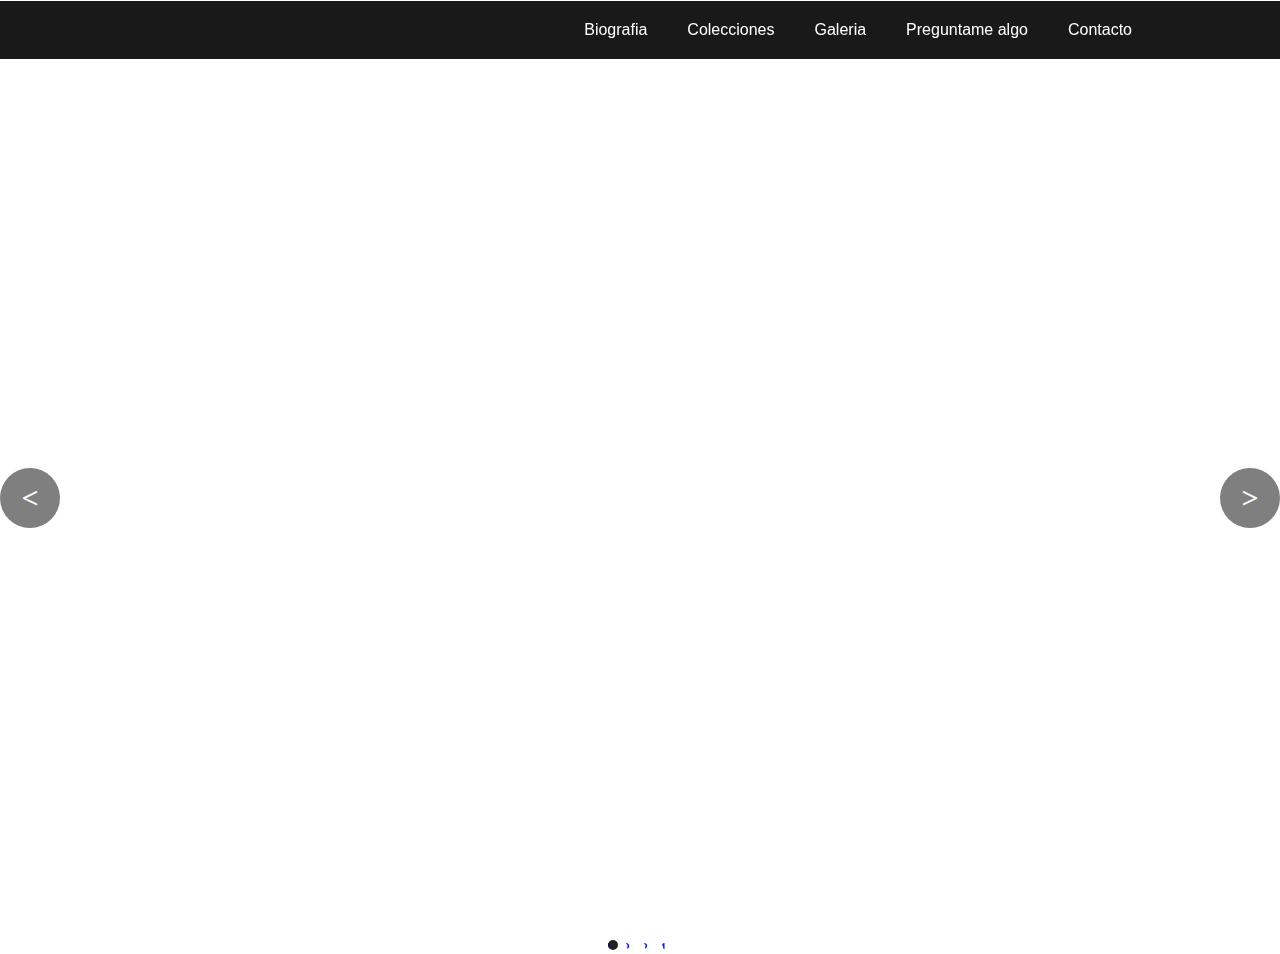
<file: AndreaSaguez.html>
<!DOCTYPE html>
<html>
   <head>
      <title>Andrea Saguez</title>
      <meta charset="UTF-8">
      <meta name="viewport" content="width=device-width, initial-scale=1">
      <meta name="keywords" content="Outfit Responsive web template, Bootstrap Web Templates, Flat Web Templates, Android Compatible web template, 
         Smartphone Compatible web template, free webdesigns for Nokia, Samsung, LG, SonyEricsson, Motorola web design" />
      <!--JAVASCRIPT-->
      <script>
         addEventListener("load", function () {
         	setTimeout(hideURLbar, 0);
         }, false);
         
         function hideURLbar() {
         	window.scrollTo(0, 1);
         }
      </script>
      <!--LINKS-->
      <link rel="stylesheet" href="css/superslides.css">
      </head>
<body>
      <header>
            <section class="wrapper">
                <nav>
                   
                   <ul>
                      <li><a href="#">Biografia</a></li>
                      <li><a href="#">Colecciones</a></li>
                      <li><a href="#">Galeria</a></li>
                      <li><a href="#">Preguntame algo</a></li>
                      <li><a href="#">Contacto</a></li>
                   </ul>
              </nav>
              </section>
          </header>
          <br/><br/><br/>
     <div id="slides">
        <ul class="slides-container">
           <li><img src="images/andrea1.jpg" alt=""></li>
           <li><img src="images/andrea2.jpg" alt=""></li>
           <li><img src="images/andrea3.jpg" alt=""></li>
           <li><img src="images/andrea4.jpg" alt=""></li>
        </ul>
        <nav class="slides-navigation">
            <a href="#" class="next">&#62;</a>
            <a href="#" class="prev">&#60;</a>
         </nav>
     </div>
     <script src="js/jquery.js"></script>
     <script src="js/jquery.superslides.js"></script>
</body>
</html>
</file>
<file: css/superslides.css>
/*Agregamos margenes inferiores a los parrafos*/
p {
  margin-bottom: 20px;
}

/*barra de navegacion*/
* {
  padding: 0;
  margin: 0;
}
p {
  margin-bottom: 20px;
}
.wrapper {
  width: 80%;
  margin: auto;
  overflow:hidden;
}
header {
  background: rgba(0,0,0,0.9);
  width: 100%;
  position: fixed;
  z-index: 10;
}

nav {
  float: right; /* Desplazamos el nav hacia la izquierda */
}
nav ul {
  list-style: none;
  overflow: hidden; /* Limpiamos errores de float */
}
nav ul li {
  float: left;
  font-family: Arial, sans-serif;
  font-size: 16px;
}
nav ul li a {
  display: block; /* Convertimos los elementos a en elementos bloque para manipular el padding */
  padding: 20px;
  color: #fff;
  text-decoration: none;
}

nav ul li:hover {
  background: #3ead47;
}
.contenido {
  padding-top: 80px;
}


/*contenido*/
#slides {
  position: relative;
}
#slides .slides-container {
  display: none;
}
#slides .scrollable {
  *zoom: 1;
  position: relative;
  top: 0;
  left: 0;
  overflow-y: auto;
  -webkit-overflow-scrolling: touch;
  height: 100%;
}
#slides .scrollable:after {
  content: "";
  display: table;
  clear: both;
}

.slides-navigation {
  margin: 0 auto;
  position: absolute;
  z-index: 3;
  top: 46%;
  width: 100%;
}
.slides-navigation a {
  position: absolute;
  display: block;
  width: 40px;
  height: 40px;
  font-size: 30px;
  text-decoration: none;
  background: rgba(0, 0, 0, 0.5);
  color: #ffff;
  padding: 10px;
  text-align: center;
  line-height: 40px;
  font-weight: bold;
  border-radius: 50%;
}
.slides-navigation a:hover {
  background: #000;
}

.slides-navigation a.prev {
  left: 0;
}
.slides-navigation a.next {
  right: 0;
}

.slides-pagination {
  position: absolute;
  z-index: 3;
  bottom: 0;
  text-align: center;
  width: 100%;
}
.slides-pagination a {
  border: 2px solid #fff;
  border-radius: 15px;
  width: 10px;
  height: 10px;
  display: -moz-inline-stack;
  display: inline-block;
  vertical-align: middle;
  *vertical-align: auto;
  zoom: 1;
  *display: inline;
  background: #fff;
  margin: 2px;
  overflow: hidden;
  text-indent: -100%;
}
.slides-pagination a.current {
  background: #222;
}
</file>
